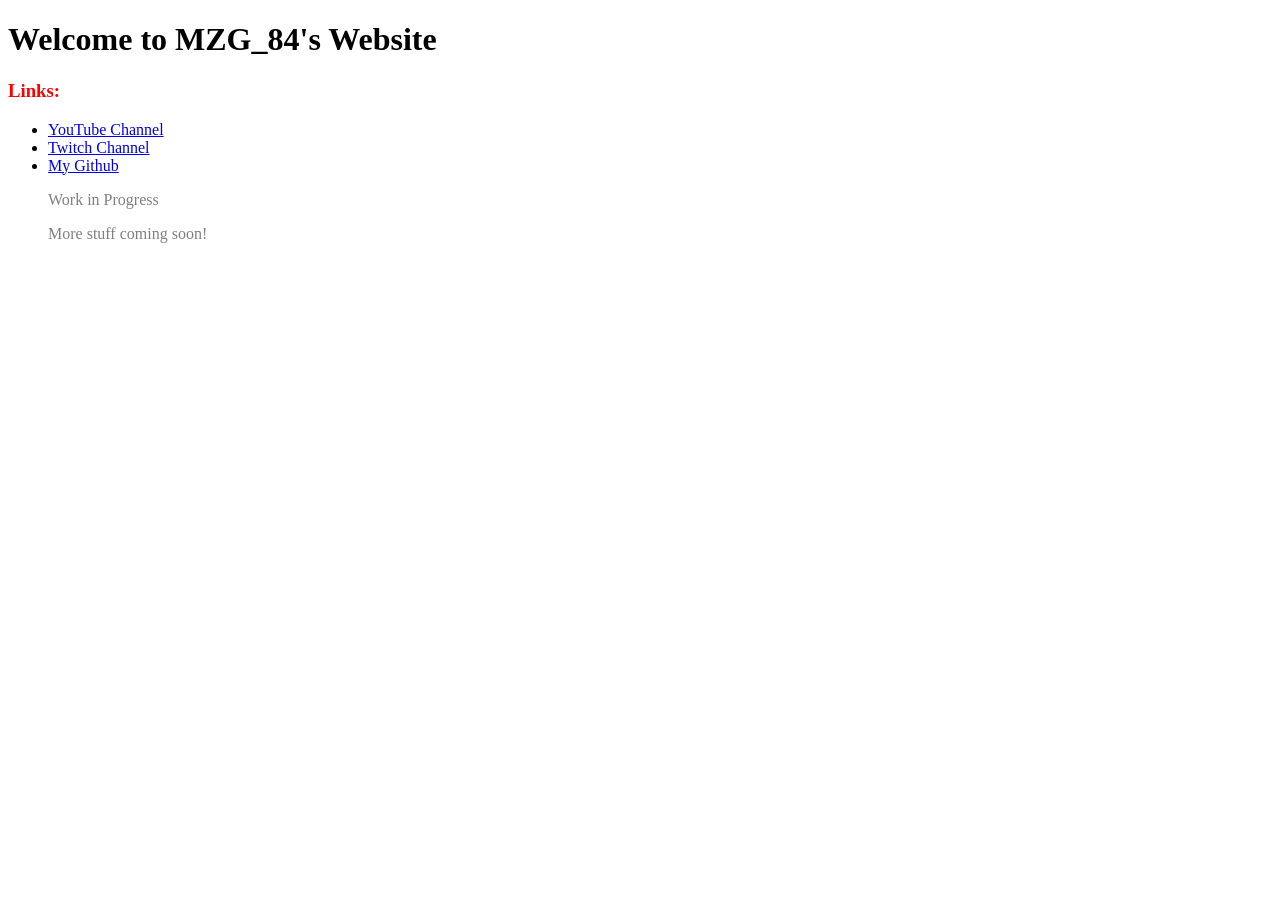
<file: index.html>
<!DOCTYPE html>
<html>
    <head>
        <title>MZG_84 Website</title>
        <link rel="Stylesheet" href="style.css">
    </head>
    <body>
        <h1>Welcome to MZG_84's Website</h1>
        <h3 class="categories">  Links:</h3>
        <ul>
            <li><a href="https://www.youtube.com/@MazeGamez84">YouTube Channel</a></li>
            <li><a href="https://www.twitch.tv/mzg84">Twitch Channel</a></li>
            <li><a href="https://github.com/MZG84">My Github</a></li>
            <p class="generic">Work in Progress</p>
            <p class="generic">More stuff coming soon!</p>
        </ul>
    </body>
</html>
</file>
<file: style.css>
.categories {
    color: red;
}

.generic {
    color: gray;
}
</file>
